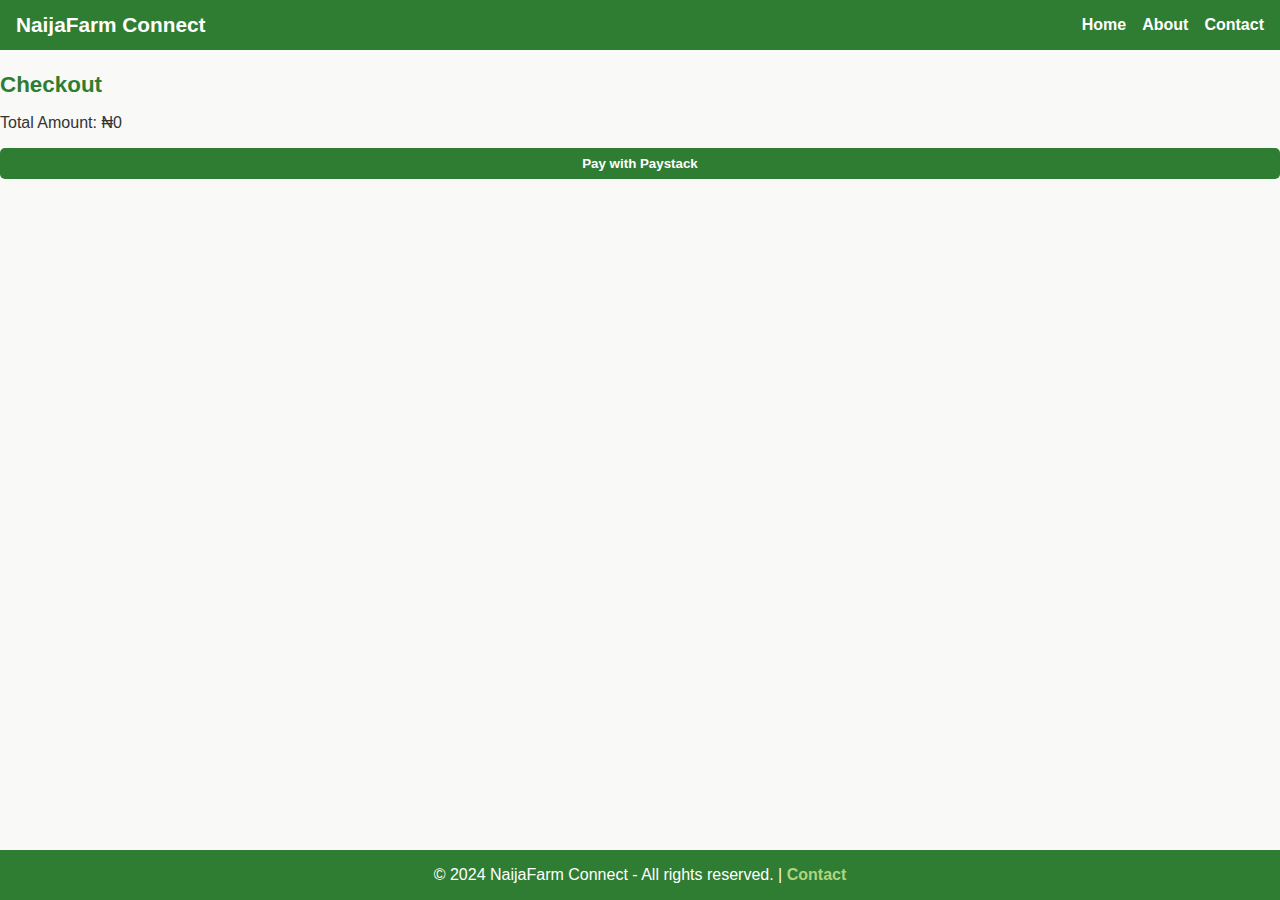
<file: src/html/checkout.html>
<!DOCTYPE html>
<html lang="en">
<head>
    <meta charset="UTF-8" />
    <meta name="viewport" content="width=device-width, initial-scale=1, maximum-scale=1, user-scalable=no"/>
    <title>Checkout - NaijaFarm Connect</title>
    <link rel="stylesheet" href="styles.css" />
    <script src="https://js.paystack.co/v1/inline.js"></script>
</head>
<body>

<header>
    <h1>NaijaFarm Connect</h1>
    <nav>
        <a href="index.html">Home</a>
        <a href="#about">About</a>
        <a href="#contact.html">Contact</a>
    </nav>
</header>

<main>
    <h3 class="section-title">Checkout</h3>
    <div id="checkout-details">
        <p>Total Amount: ₦<span id="checkout-total">0</span></p>
        <button id="paystack-button" class="btn-buy">Pay with Paystack</button>
    </div>
</main>

<footer>
    &copy; 2024 NaijaFarm Connect - All rights reserved. | <a href="#contact">Contact</a>
</footer>

<script src="checkout.js"></script>
</body>
</html>
</file>
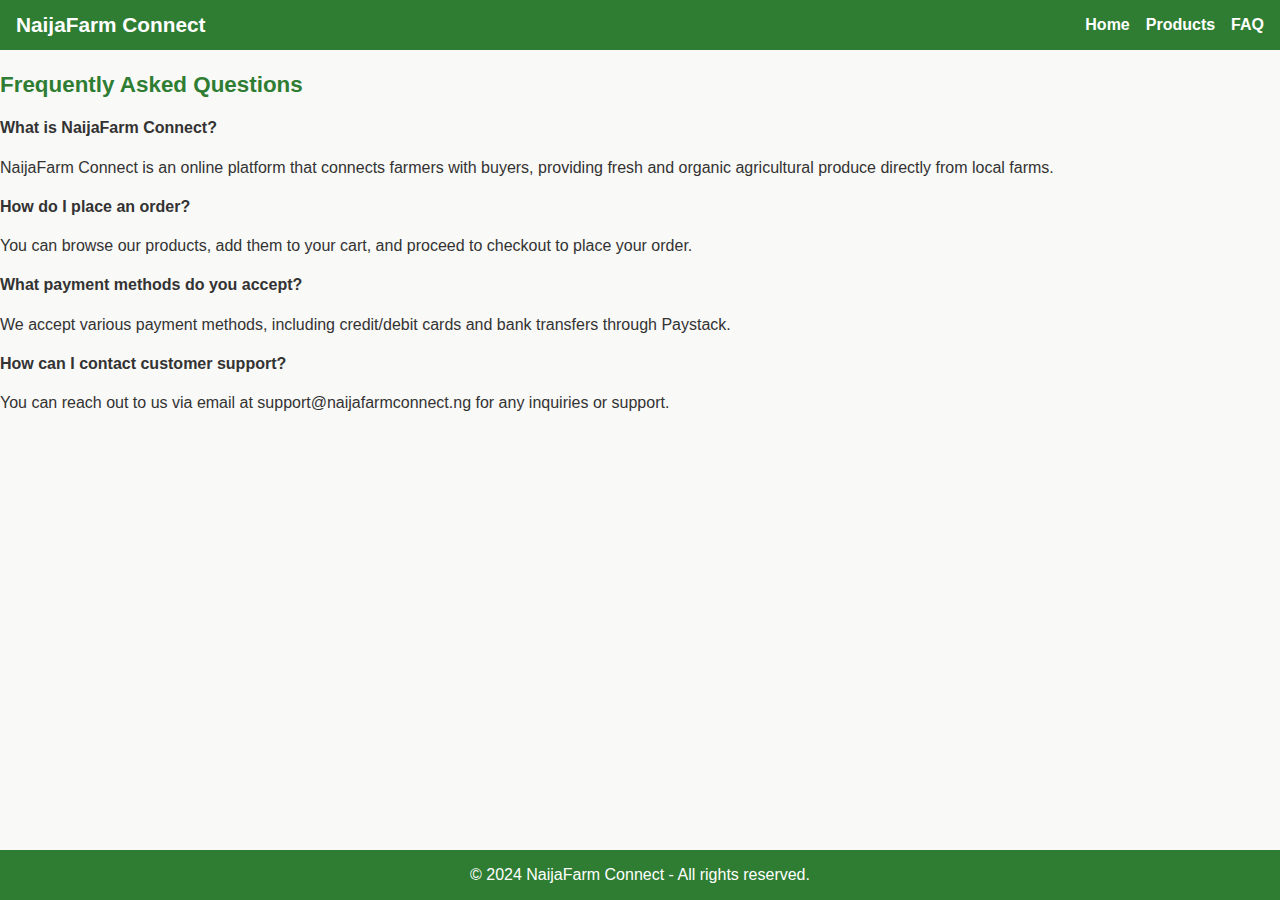
<file: src/html/FAQ.html>
<!DOCTYPE html>
<html lang="en">
<head>
    <meta charset="UTF-8" />
    <meta name="viewport" content="width=device-width, initial-scale=1, maximum-scale=1, user-scalable=no"/>
    <title>FAQ - NaijaFarm Connect</title>
    <link rel="stylesheet" href="styles.css" />
</head>
<body>

<header>
    <h1>NaijaFarm Connect</h1>
    <nav>
        <a href="index.html">Home</a>
        <a href="products.html">Products</a>
        <a href="faq.html">FAQ</a>

        
    </nav>
</header>

<main>
    <h3 class="section-title">Frequently Asked Questions</h3>
    <div class="faq-section">
        <div class="faq-item">
            <h4>What is NaijaFarm Connect?</h4>
            <p>NaijaFarm Connect is an online platform that connects farmers with buyers, providing fresh and organic agricultural produce directly from local farms.</p>
        </div>
        <div class="faq-item">
            <h4>How do I place an order?</h4>
            <p>You can browse our products, add them to your cart, and proceed to checkout to place your order.</p>
        </div>
        <div class="faq-item">
            <h4>What payment methods do you accept?</h4>
            <p>We accept various payment methods, including credit/debit cards and bank transfers through Paystack.</p>
        </div>
        <div class="faq-item">
            <h4>How can I contact customer support?</h4>
            <p>You can reach out to us via email at support@naijafarmconnect.ng for any inquiries or support.</p>
        </div>
    </div>
</main>

<footer>
    &copy; 2024 NaijaFarm Connect - All rights reserved.
</footer>

</body>
</html>
</file>
<file: src/html/styles.css>
/* Reset some default styles */
*, *::before, *::after {
  box-sizing: border-box;
}

body {
  margin: 0;
  font-family: 'Segoe UI', Tahoma, Geneva, Verdana, sans-serif;
  background: #f9f9f7;
  color: #333;
  min-height: 100vh;
  display: flex;
  flex-direction: column;
}

header {
  background-color: #2e7d32;
  color: white;
  padding: 0.8rem 1rem;
  display: flex;
  justify-content: space-between;
  align-items: center;
  position: sticky;
  top: 0;
  z-index: 1000;
}

header h1 {
  font-size: 1.3rem;
  margin: 0;
  font-weight: 700;
}

nav {
  display: flex;
  gap: 1rem;
}

nav a {
  color: white;
  text-decoration: none;
  font-weight: 600;
  font-size: 1rem;
  transition: color 0.3s ease;
}

nav a:hover, nav a:focus {
  color: #a5d6a7;
}

/* Hero Section */
.hero {
  background-image: url('https://images.pexels.com/photos/1640777/pexels-photo-1640777.jpeg?auto=compress&cs=tinysrgb&dpr=2&h=650&w=940');
  background-size: cover;
  background-position: center;
  color: white;
  padding: 3rem 1rem 6rem;
  text-align: center;
  position: relative;
}

.hero::after {
  content: "";
  position: absolute;
  top: 0;
  left: 0;
  right: 0;
  bottom: 0;
  background: rgba(46,125,50,0.6);
  z-index: 0;
}

.hero-content {
  position: relative;
  z-index: 1;
  max-width: 600px;
  margin: 0 auto;
}

.hero h2 {
  font-size: 1.8rem;
  margin-bottom: 0.5rem;
  font-weight: 800;
}

.hero p {
  font-size: 1.1rem;
  margin-bottom: 2rem;
}

/* Main Content */
main {
  flex: 1;
  width: 100%;
}

/* Common Section Styles */
#featured-products,
#about,
#contact {
  max-width: 900px;
  margin: 3rem auto;
  padding: 0 1rem;
}

.section-title {
  color: #2e7d32;
  font-weight: 700;
  margin-bottom: 1rem;
  font-size: 1.4rem;
}

/* Featured Products */
.featured-products-container {
  display: grid;
  grid-template-columns: repeat(auto-fill, minmax(200px, 1fr));
  gap: 1.5rem;
}

.featured-product-card {
  background: white;
  border-radius: 8px;
  overflow: hidden;
  box-shadow: 0 2px 8px rgba(0,0,0,0.1);
  transition: transform 0.3s ease;
}

.featured-product-card:hover {
  transform: translateY(-5px);
}

.featured-product-image {
  width: 100%;
  height: 150px;
  object-fit: cover;
}

.featured-product-info {
  padding: 1rem;
}

.featured-product-info h4 {
  font-weight: 600;
  margin-bottom: 0.5rem;
  font-size: 1rem;
}

.featured-product-price {
  color: #2e7d32;
  font-weight: 700;
  margin-bottom: 1rem;
}

/* Products Grid */
.products-grid {
  display: grid;
  grid-template-columns: repeat(auto-fit, minmax(150px, 1fr));
  justify-content: center;
  gap: 1rem;
  margin: 0 auto;
  padding: 0 1rem;
  width: 100%;
  max-width: 900px;
}

.product-card {
  background: white;
  border-radius: 8px;
  box-shadow: 0 2px 5px rgba(0,0,0,0.1);
  display: flex;
  flex-direction: column;
  overflow: hidden;
  transition: box-shadow 0.3s ease;
}

.product-card:hover {
  box-shadow: 0 6px 15px rgba(0,0,0,0.2);
}

.product-image {
  width: 100%;
  height: 120px;
  object-fit: cover;
}

.product-info {
  padding: 0.75rem 0.75rem 1rem;
  flex: 1;
  display: flex;
  flex-direction: column;
}

.product-name {
  font-weight: 600;
  font-size: 1rem;
  margin: 0 0 0.25rem;
  flex-grow: 1;
}

.product-price {
  color: #388e3c;
  font-weight: 700;
  font-size: 1rem;
  margin-bottom: 0.5rem;
}

/* Buttons */
.btn-buy {
  background-color: #2e7d32;
  color: white;
  border: none;
  border-radius: 5px;
  padding: 0.5rem;
  font-weight: 600;
  cursor: pointer;
  transition: background-color 0.3s ease;
  text-align: center;
  width: 100%;
}

.btn-buy:hover, .btn-buy:focus {
  background-color: #1b5e20;
}

.hero .btn-buy {
  display: inline-block;
  width: auto;
  padding: 0.75rem 1.5rem;
  margin-top: 1rem;
  text-decoration: none;
}

.hero .btn-buy:hover {
  transform: translateY(-2px);
  box-shadow: 0 4px 8px rgba(0,0,0,0.2);
}

/* Cart Styles */
#cart-btn {
  position: fixed;
  bottom: 1rem;
  right: 1rem;
  background-color: #aed581;
  color: #2e7d32;
  border: none;
  border-radius: 50%;
  width: 56px;
  height: 56px;
  font-size: 1.2rem;
  font-weight: 700;
  cursor: pointer;
  box-shadow: 0 4px 10px rgba(0,0,0,0.15);
  display: flex;
  justify-content: center;
  align-items: center;
  z-index: 1100;
  transition: background-color 0.3s ease;
}

#cart-btn:hover {
  background-color: #7cb342;
  color: white;
}

#cart-count {
  position: absolute;
  top: 5px;
  right: 5px;
  background: #d32f2f;
  color: white;
  font-size: 0.8rem;
  font-weight: 700;
  width: 18px;
  height: 18px;
  border-radius: 50%;
  display: flex;
  justify-content: center;
  align-items: center;
}

#cart-modal {
  position: fixed;
  top: 0;
  left: 0;
  right: 0;
  bottom: 0;
  background: rgba(0,0,0,0.5);
  display: none;
  justify-content: center;
  align-items: center;
  z-index: 1200;
  padding: 1rem;
}

#cart-modal.active {
  display: flex;
}

.cart-content {
  background: white;
  max-width: 400px;
  width: 100%;
  max-height: 80vh;
  overflow-y: auto;
  border-radius: 8px;
  padding: 1rem;
  display: flex;
  flex-direction: column;
}

.cart-header {
  font-weight: 700;
  font-size: 1.3rem;
  margin-bottom: 1rem;
  color: #2e7d32;
  display: flex;
  justify-content: space-between;
  align-items: center;
}

.close-cart {
  background: transparent;
  border: none;
  font-size: 1.4rem;
  cursor: pointer;
  color: #2e7d32;
}

.cart-items {
  flex-grow: 1;
  margin-bottom: 1rem;
}

.cart-item {
  display: flex;
  justify-content: space-between;
  margin-bottom: 0.75rem;
  font-size: 1rem;
}

.cart-empty {
  font-style: italic;
  color: #666;
  text-align: center;
}

.cart-total {
  font-weight: 700;
  font-size: 1.2rem;
  text-align: right;
  margin-bottom: 1rem;
}

#checkout-btn {
  background-color: #2e7d32;
  color: white;
  border: none;
  border-radius: 5px;
  padding: 0.75rem;
  font-weight: 600;
  cursor: pointer;
  transition: background-color 0.3s ease;
  text-align: center;
  width: 100%;
}

#checkout-btn:hover {
  background-color: #1b5e20;
}

#checkout-btn:disabled {
  background-color: #cccccc;
  cursor: not-allowed;
}

.btn-remove {
  background: none;
  border: none;
  color: #d32f2f;
  cursor: pointer;
  font-size: 1.2rem;
  padding: 0 0.5rem;
}

/* Notification Styles */
.notification {
  position: fixed;
  bottom: 20px;
  right: 20px;
  background: #4CAF50;
  color: white;
  padding: 15px;
  border-radius: 5px;
  z-index: 1000;
  animation: slideIn 0.5s forwards;
}

@keyframes slideIn {
  from { transform: translateX(100%); }
  to { transform: translateX(0); }
}

.fade-out {
  animation: fadeOut 0.5s forwards;
}

@keyframes fadeOut {
  to { opacity: 0; }
}

/* Category Tabs */
.category-tabs {
  display: flex;
  justify-content: center;
  flex-wrap: wrap;
  gap: 10px;
  margin-bottom: 20px;
}

.category-tab {
  padding: 10px 20px;
  background: #f5f5f5;
  border: none;
  border-radius: 4px;
  cursor: pointer;
  transition: all 0.3s ease;
  font-size: 14px;
}

.category-tab:hover {
  background: #e0e0e0;
}

.category-tab.active {
  background: #4CAF50;
  color: white;
}

.category-section {
  display: none;
  animation: fadeIn 0.5s ease;
}

.category-section.active {
  display: block;
}

/* Footer */
footer {
  background-color: #2e7d32;
  color: white;
  padding: 1rem;
  text-align: center;
  width: 100%;
  margin-top: auto;
}

footer a {
  color: #aed581;
  text-decoration: none;
  font-weight: 600;
}

footer a:hover, footer a:focus {
  text-decoration: underline;
}

/* Responsive Adjustments */
@media (max-width: 900px) {
  .featured-products-container,
  .products-grid {
    grid-template-columns: repeat(auto-fit, minmax(180px, 1fr));
  }
}

@media (max-width: 600px) {
  .featured-products-container,
  .products-grid {
    grid-template-columns: repeat(2, minmax(150px, 1fr));
  }
  
  .category-tabs {
    gap: 5px;
  }
  
  .category-tab {
    padding: 8px 12px;
    font-size: 12px;
  }
}

@media (max-width: 480px) {
  .featured-products-container,
  .products-grid {
    grid-template-columns: 1fr;
    max-width: 300px;
  }
  
  .category-tabs {
    flex-direction: column;
    align-items: center;
  }
  
  .category-tab {
    width: 90%;
    margin-bottom: 5px;
  }
  
  header {
    flex-direction: column;
    gap: 0.5rem;
  }
  
  nav {
    flex-wrap: wrap;
    justify-content: center;
  }
}
</file>
